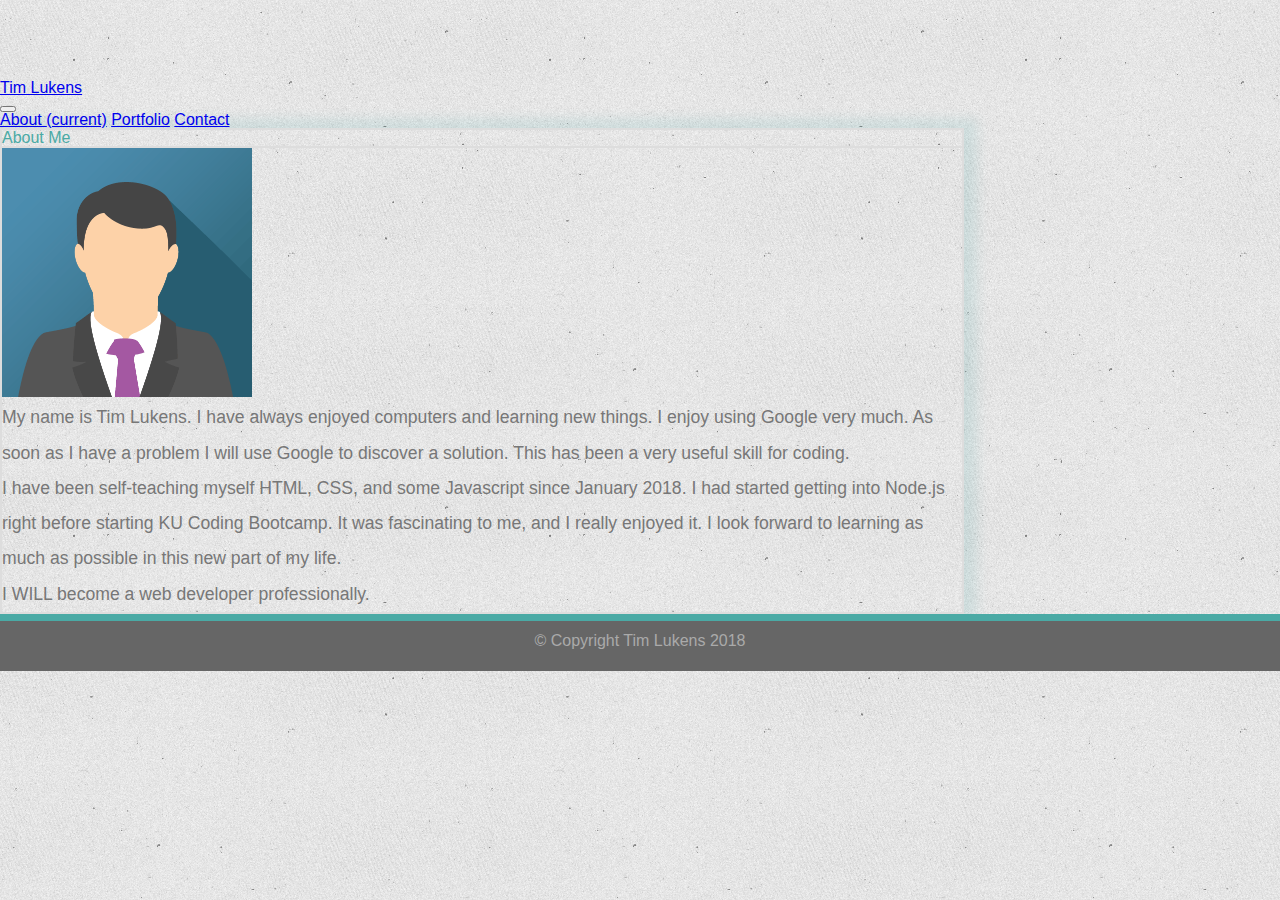
<file: index.html>
<!DOCTYPE html>
<html>
<head>
    <!-- Required meta tags -->
    <meta charset="utf-8">
    <meta name="viewport" content="width=device-width, initial-scale=1, shrink-to-fit=no">
    <!-- Reset CSS -->
    <link rel="stylesheet" type="text/css" href="assets/css/reset.css">
    <!-- Bootstrap CSS -->
    <link rel="stylesheet" href="https://stackpath.bootstrapcdn.com/bootstrap/4.1.3/css/bootstrap.min.css" integrity="sha384-MCw98/SFnGE8fJT3GXwEOngsV7Zt27NXFoaoApmYm81iuXoPkFOJwJ8ERdknLPMO" crossorigin="anonymous">
    <meta charset="utf-8" />
    <meta http-equiv="X-UA-Compatible" content="IE=edge">
    <title>About Me - Tim Lukens</title>
    <meta name="viewport" content="width=device-width, initial-scale=1">
    <link rel="stylesheet" type="text/css" media="screen" href="assets/css/style.css" />
</head>
<body class="">

    <!-- Navbar -->
    <nav class="navbar navbar-expand-lg navbar-light bg-white border border-info border-top-0 border-left-0 border-right-0 my-0 mx-0 px-0 py-0 fixed-top">
        <div class="container pr-0 pl-0">
            <a class="navbar-brand display-5 text-white main-color px-3" href="#"><h1>Tim Lukens</h1></a>
            <button class="navbar-toggler" type="button" data-toggle="collapse" data-target="#navbarNavAltMarkup" aria-controls="navbarNavAltMarkup" aria-expanded="false" aria-label="Toggle navigation">
            <span class="navbar-toggler-icon"></span>
            </button>
            <div class="collapse navbar-collapse order-1 justify-content-end" id="navbarNavAltMarkup">
            <div class="navbar-nav justify-content-end px-0">
                <a class="nav-item nav-link active border-right pr-2" href="index.html">About <span class="sr-only">(current)</span></a>
                <a class="nav-item nav-link border-right" href="portfolio.html">Portfolio</a>
                <a class="nav-item nav-link pl-2" href="contact.html">Contact</a>
            </div>
            </div>
        </div>
    </nav>
    <!-- /Navbar -->
    
    <!-- Main Content -->
    <div class="container bg-white main-content">
        <div class="row mb-3">
            <div class="col px-3">
                <h1 class="main-text-color border-bottom-2 py-3">About Me</h1>
            </div>
        </div>
        <div class="row justify-content-center">
          <div class="col p-0">
                
            <img src="assets/images/img_avatar.png" class="img-fluid float-md-left ml-3 pr-2" />
              
            <p class="px-3">My name is Tim Lukens. I have always enjoyed computers and learning new things. 
            I enjoy using Google very much. As soon as I have a problem I will use Google to discover a solution. 
            This has been a very useful skill for coding.</p>

            <p class="px-3">I have been self-teaching myself HTML, CSS, and some Javascript since January 2018. 
            I had started getting into Node.js right before starting KU Coding Bootcamp. 
            It was fascinating to me, and I really enjoyed it. I look forward to learning as much as possible in this new part of my life.</p>

            <p class="display-4 px-3">I WILL become a web developer professionally.</p>
          </div>
        </div>
    </div>
     <!-- /Main Content -->
    

    <!-- Footer -->
    <div class="fixed-bottom text-center"><span class="align-middle">&copy; Copyright Tim Lukens 2018</span></div>
    <!-- /Footer -->


    <!-- Optional JavaScript -->
    <!-- jQuery first, then Popper.js, then Bootstrap JS -->
    <script src="https://code.jquery.com/jquery-3.3.1.slim.min.js" integrity="sha384-q8i/X+965DzO0rT7abK41JStQIAqVgRVzpbzo5smXKp4YfRvH+8abtTE1Pi6jizo" crossorigin="anonymous"></script>
    <script src="https://cdnjs.cloudflare.com/ajax/libs/popper.js/1.14.3/umd/popper.min.js" integrity="sha384-ZMP7rVo3mIykV+2+9J3UJ46jBk0WLaUAdn689aCwoqbBJiSnjAK/l8WvCWPIPm49" crossorigin="anonymous"></script>
    <script src="https://stackpath.bootstrapcdn.com/bootstrap/4.1.3/js/bootstrap.min.js" integrity="sha384-ChfqqxuZUCnJSK3+MXmPNIyE6ZbWh2IMqE241rYiqJxyMiZ6OW/JmZQ5stwEULTy" crossorigin="anonymous"></script>
  </body>
</html>
</file>
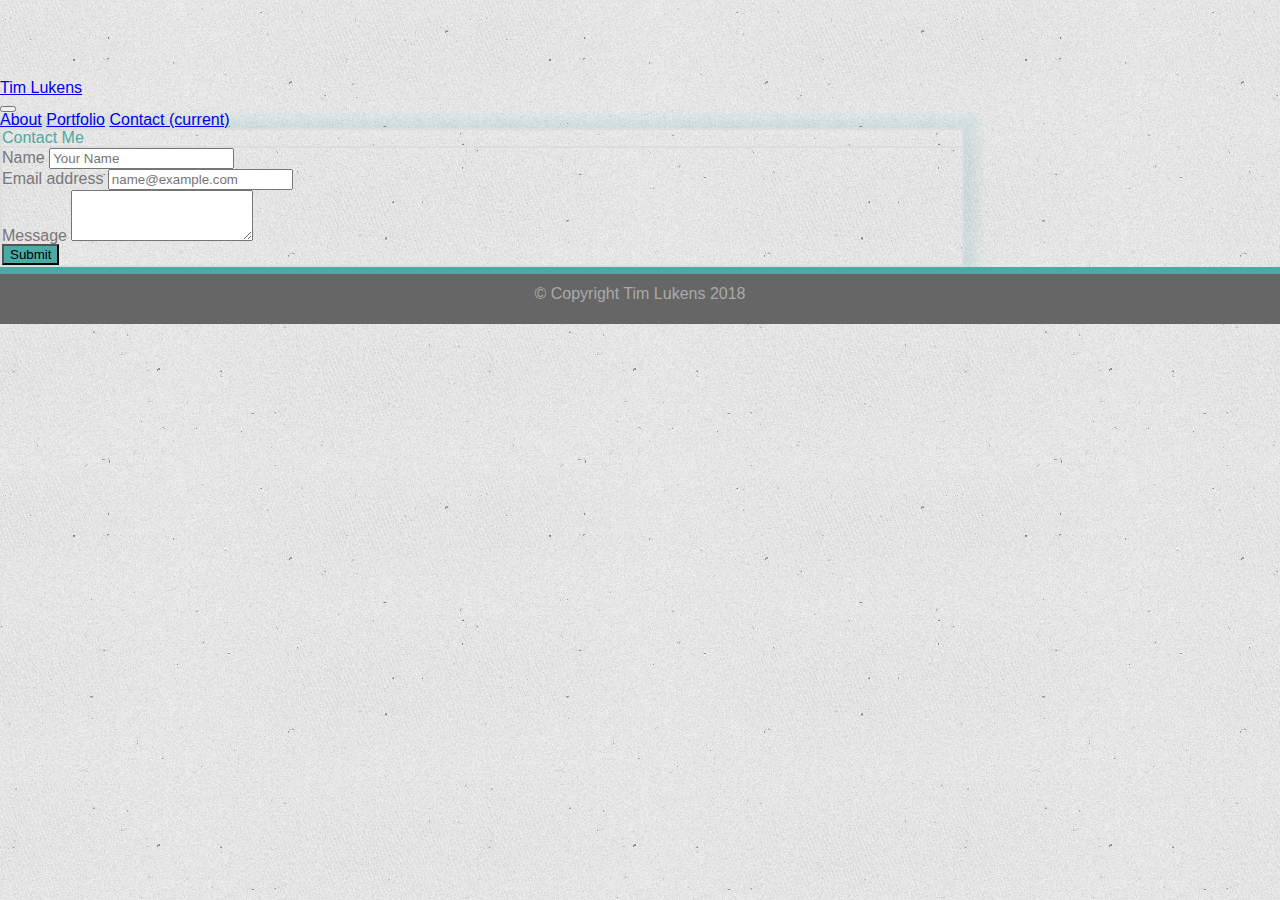
<file: contact.html>
<!DOCTYPE html>
<html>
<head>
    <!-- Required meta tags -->
    <meta charset="utf-8">
    <meta name="viewport" content="width=device-width, initial-scale=1, shrink-to-fit=no">
    <!-- Reset CSS -->
    <link rel="stylesheet" type="text/css" href="assets/css/reset.css">
    <!-- Bootstrap CSS -->
    <link rel="stylesheet" href="https://stackpath.bootstrapcdn.com/bootstrap/4.1.3/css/bootstrap.min.css" integrity="sha384-MCw98/SFnGE8fJT3GXwEOngsV7Zt27NXFoaoApmYm81iuXoPkFOJwJ8ERdknLPMO" crossorigin="anonymous">
    <meta charset="utf-8" />
    <meta http-equiv="X-UA-Compatible" content="IE=edge">
    <title>Contact Me - Tim Lukens</title>
    <meta name="viewport" content="width=device-width, initial-scale=1">
    <link rel="stylesheet" type="text/css" media="screen" href="assets/css/style.css" />
</head>
<body class="">

    <!-- Navbar -->
    <nav class="navbar navbar-expand-lg navbar-light bg-white border border-info border-top-0 border-left-0 border-right-0 my-0 mx-0 px-0 py-0 fixed-top">
        <div class="container pr-0 pl-0">
            <a class="navbar-brand display-5 text-white main-color px-3" href="#"><h1>Tim Lukens</h1></a>
            <button class="navbar-toggler" type="button" data-toggle="collapse" data-target="#navbarNavAltMarkup" aria-controls="navbarNavAltMarkup" aria-expanded="false" aria-label="Toggle navigation">
            <span class="navbar-toggler-icon"></span>
            </button>
            <div class="collapse navbar-collapse order-1 justify-content-end" id="navbarNavAltMarkup">
            <div class="navbar-nav justify-content-end px-0">
                <a class="nav-item nav-link border-right pr-2" href="index.html">About</a>
                <a class="nav-item nav-link border-right" href="portfolio.html">Portfolio</a>
                <a class="nav-item nav-link active pl-2" href="contact.html">Contact <span class="sr-only">(current)</span></a>
            </div>
            </div>
        </div>
    </nav>
    <!-- /Navbar -->
    
    <!-- Main Content -->
    <div class="container bg-white main-content">
        <div class="row mb-3">
            <div class="col px-3">
                <h1 class="main-text-color border-bottom-2 py-3">Contact Me</h1>
            </div>
        </div>
        <div class="row justify-content-center">
          <div class="col p-0">
                
            <form class="px-3">
                <div class="form-group">
                    <label for="name">Name</label>
                    <input type="text" class="form-control" id="name" placeholder="Your Name">
                </div>
                <div class="form-group">
                    <label for="email">Email address</label>
                    <input type="email" class="form-control" id="email" placeholder="name@example.com">
                </div>
                <div class="form-group">
                    <label for="exampleFormControlTextarea1">Message</label>
                    <textarea class="form-control" id="exampleFormControlTextarea1" rows="3"></textarea>
                </div>
                
                <button type="submit" class="btn main-color text-white mb-5 px-5">Submit</button>
            </form>
            
          </div>
        </div>
    </div>
     <!-- /Main Content -->
    

    <!-- Footer -->
    <div class="fixed-bottom text-center"><span class="align-middle">&copy; Copyright Tim Lukens 2018</span></div>
    <!-- /Footer -->


    <!-- Optional JavaScript -->
    <!-- jQuery first, then Popper.js, then Bootstrap JS -->
    <script src="https://code.jquery.com/jquery-3.3.1.slim.min.js" integrity="sha384-q8i/X+965DzO0rT7abK41JStQIAqVgRVzpbzo5smXKp4YfRvH+8abtTE1Pi6jizo" crossorigin="anonymous"></script>
    <script src="https://cdnjs.cloudflare.com/ajax/libs/popper.js/1.14.3/umd/popper.min.js" integrity="sha384-ZMP7rVo3mIykV+2+9J3UJ46jBk0WLaUAdn689aCwoqbBJiSnjAK/l8WvCWPIPm49" crossorigin="anonymous"></script>
    <script src="https://stackpath.bootstrapcdn.com/bootstrap/4.1.3/js/bootstrap.min.js" integrity="sha384-ChfqqxuZUCnJSK3+MXmPNIyE6ZbWh2IMqE241rYiqJxyMiZ6OW/JmZQ5stwEULTy" crossorigin="anonymous"></script>
  </body>
</html>
</file>
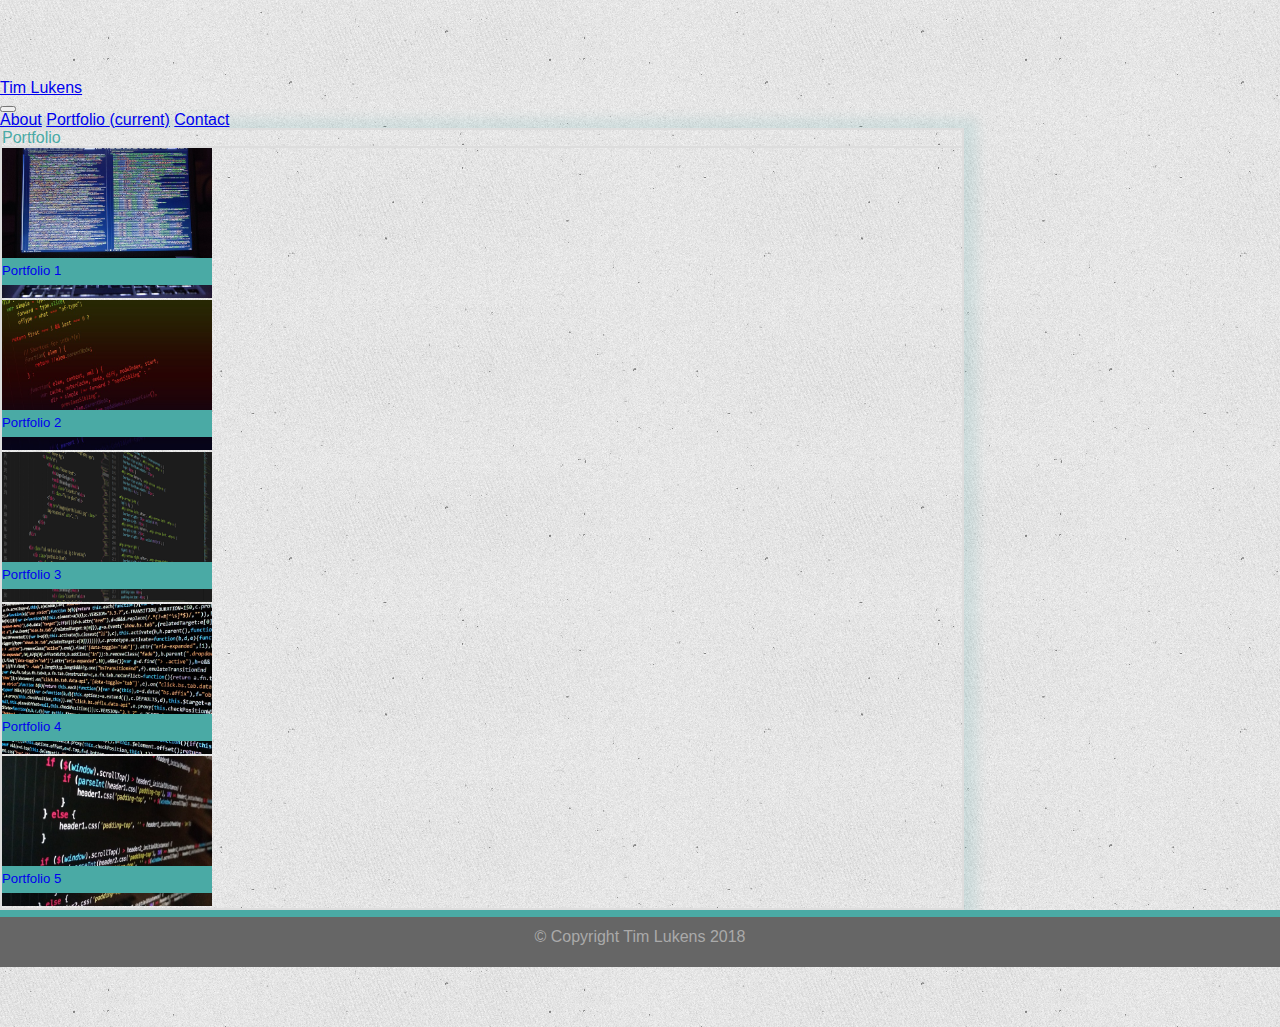
<file: portfolio.html>
<!DOCTYPE html>
<html>
<head>
    <!-- Required meta tags -->
    <meta charset="utf-8">
    <meta name="viewport" content="width=device-width, initial-scale=1, shrink-to-fit=no">
    <!-- Reset CSS -->
    <link rel="stylesheet" type="text/css" href="assets/css/reset.css">
    <!-- Bootstrap CSS -->
    <link rel="stylesheet" href="https://stackpath.bootstrapcdn.com/bootstrap/4.1.3/css/bootstrap.min.css" integrity="sha384-MCw98/SFnGE8fJT3GXwEOngsV7Zt27NXFoaoApmYm81iuXoPkFOJwJ8ERdknLPMO" crossorigin="anonymous">
    <meta charset="utf-8" />
    <meta http-equiv="X-UA-Compatible" content="IE=edge">
    <title>Portfolio - Tim Lukens</title>
    <meta name="viewport" content="width=device-width, initial-scale=1">
    <link rel="stylesheet" type="text/css" media="screen" href="assets/css/style.css" />
</head>
<body class="">

    <!-- Navbar -->
    <nav class="navbar navbar-expand-lg navbar-light bg-white border border-info border-top-0 border-left-0 border-right-0 my-0 mx-0 px-0 py-0 fixed-top">
        <div class="container pr-0 pl-0">
            <a class="navbar-brand display-5 text-white main-color px-3" href="#"><h1>Tim Lukens</h1></a>
            <button class="navbar-toggler" type="button" data-toggle="collapse" data-target="#navbarNavAltMarkup" aria-controls="navbarNavAltMarkup" aria-expanded="false" aria-label="Toggle navigation">
            <span class="navbar-toggler-icon"></span>
            </button>
            <div class="collapse navbar-collapse order-1 justify-content-end" id="navbarNavAltMarkup">
            <div class="navbar-nav justify-content-end px-0">
                <a class="nav-item nav-link border-right pr-2" href="index.html">About</a>
                <a class="nav-item nav-link active border-right" href="portfolio.html">Portfolio <span class="sr-only">(current)</span></a>
                <a class="nav-item nav-link pl-2" href="contact.html">Contact</a>
            </div>
            </div>
        </div>
    </nav>
    <!-- /Navbar -->
    
    <!-- Main Content -->
    <div class="container bg-white main-content">
        <div class="row mb-3">
            <div class="col px-3">
                <h1 class="main-text-color border-bottom-2 py-3">Portfolio</h1>
            </div>
        </div>
        <div class="row justify-content-center">
          <div class="col p-0">
            
            <!-- <a href="#">
                <img class="img-fluid ml-3 mr-4 mb-5 pr-2 img-portfolio" src="assets/images/code-1689066_640.jpg" title="portfolio1" alt="Portfolio 1" />
                <div class="portfolio-overlay-container">
                    <div class=" " id="img-cover1" class="">Portfolio 1</div>
                </div>
            </a>
            
            <a href="#">
                <img class="img-fluid ml-3 mr-4 mb-5 pr-2 img-portfolio" src="assets/images/code-583073_640.jpg" title="portfolio2" alt="Portfolio 2" />
                <div class="portfolio-overlay-container">
                    <div id="img-cover2" class="">Portfolio 2</div>
                </div>
            </a><br>

            <a href="#">
                <img class="img-fluid ml-3 mr-4 mb-5 pr-2 img-portfolio" src="assets/images/technology-1283624_640.jpg" title="portfolio3" alt="Portfolio 3" />
                <div class="portfolio-overlay-container">
                        <div id="img-cover3" class="">Portfolio 3</div>
                </div>
            </a>

            <a href="#">
                <img class="img-fluid ml-3 mr-4 mb-5 pr-2 img-portfolio" src="assets/images/programming-1857236_640.jpg" title="portfolio4" alt="Portfolio 4" />
                <div class="portfolio-overlay-container">
                        <div id="img-cover4" class="">Portfolio 4</div>
                </div>
            </a><br>

            <a href="#">
                <img class="img-fluid mr-4 mb-5 ml-3 pr-2 img-portfolio" src="assets/images/programming-1836330_640.png" title="portfolio5" alt="Portfolio 5" />
                <div class="portfolio-overlay-container">
                    <div id="img-cover5" class="">Portfolio 5</div>
                </div>
            </a> -->
            <div class="row px-4">
                <div class="thumbnail text-center mr-4 ml-2 mb-5 pr-2 element">
                    <a href="#">
                    <img src="assets/images/code-1689066_640.jpg" alt="" class="img-responsive thumbnail-img">
                    <div class="caption main-color text-white">
                        <p class="hover-text py-1 my-0">Portfolio 1</p>
                    </div></a>
                </div>
                <div class="thumbnail text-center mr-4 ml-2 mb-5 pr-2 element">
                    <a href="#">
                    <img src="assets/images/code-583073_640.jpg" alt="" class="img-responsive thumbnail-img">
                    <div class="caption main-color text-white">
                        <p class="hover-text py-1 my-0">Portfolio 2</p>
                    </div></a>
                </div>
            </div>
            <div class="row px-4">
                <div class="thumbnail text-center mr-4 ml-2 mb-5 pr-2 element">
                    <a href="#">
                    <img src="assets/images/programming-1836330_640.png" alt="" class="img-responsive thumbnail-img">
                    <div class="caption main-color text-white">
                        <p class="hover-text py-1 my-0">Portfolio 3</p>
                    </div></a>
                </div>
                <div class="thumbnail text-center mr-4 ml-2 mb-5 pr-2 element">
                    <a href="#">
                    <img src="assets/images/programming-1857236_640.jpg" alt="" class="img-responsive thumbnail-img">
                    <div class="caption main-color text-white">
                        <p class="hover-text py-1 my-0">Portfolio 4</p>
                    </div></a>
                </div>
            </div>
            <div class="row px-4">
                <div class="thumbnail text-center text-white mr-4 ml-2 mb-5 pr-2 element">
                    <a href="#">
                    <img src="assets/images/technology-1283624_640.jpg" alt="" class="img-responsive thumbnail-img">
                    <div class="caption main-color text-white">
                        <p class="hover-text py-1 my-0">Portfolio 5</p>
                    </div></a>
                </div>
            </div>

            
          </div>
        </div>
    </div>
     <!-- /Main Content -->
    

    <!-- Footer -->
    <div class="fixed-bottom text-center"><span class="align-middle">&copy; Copyright Tim Lukens 2018</span></div>
    <!-- /Footer -->


    <!-- Optional JavaScript -->
    <!-- jQuery first, then Popper.js, then Bootstrap JS -->
    <script src="https://code.jquery.com/jquery-3.3.1.slim.min.js" integrity="sha384-q8i/X+965DzO0rT7abK41JStQIAqVgRVzpbzo5smXKp4YfRvH+8abtTE1Pi6jizo" crossorigin="anonymous"></script>
    <script src="https://cdnjs.cloudflare.com/ajax/libs/popper.js/1.14.3/umd/popper.min.js" integrity="sha384-ZMP7rVo3mIykV+2+9J3UJ46jBk0WLaUAdn689aCwoqbBJiSnjAK/l8WvCWPIPm49" crossorigin="anonymous"></script>
    <script src="https://stackpath.bootstrapcdn.com/bootstrap/4.1.3/js/bootstrap.min.js" integrity="sha384-ChfqqxuZUCnJSK3+MXmPNIyE6ZbWh2IMqE241rYiqJxyMiZ6OW/JmZQ5stwEULTy" crossorigin="anonymous"></script>
  </body>
</html>
</file>
<file: assets/css/style.css>
body {
    background: #666;
    padding-top: 80px;
    padding-bottom: 60px;
    background-image: url("../images/texturetastic_gray.png");
    color: #777777;
    font-family: 'Arial', 'Helvetica Neue', Helvetica, sans-serif;
}

.main-color {
    background: #4aaaa5;
}

.main-text-color {
    color: #4aaaa5;
}

p {
    line-height: 2em;
    font-size: 1.1em;
}

img {
    max-height: 250px;
    max-width: 250px;
}

.img-portfolio {
    height: 150px;
    width: 210px;
}

.container {
    max-width: 960px;
}

.main-content {
    border: #ddd solid 2px;
    box-shadow: 2px 2px 11px 11px rgba(74, 170, 165, .15);
}

.border-bottom-2 {
    border-bottom: #ddd solid 2px;
}

.fixed-bottom {
    height: 50px;
    border-top: #ddd solid 2px;
    color: #aaa;
    width: 100%;
    margin: 0 auto;
    text-align: center;
    background: #666;

    line-height: 40px;

    border-top: 7px solid #4aaaa5;
    
}


.thumbnail {
    position: relative;
    font-size: 0.75em;
}

.thumbnail-img {
    width: 210px;
    height: 150px;
}

.caption {
    position: absolute;
    bottom: 10%;
    left: 0;
    width: 210px;
}

.element:hover { opacity:.7;}
</file>
